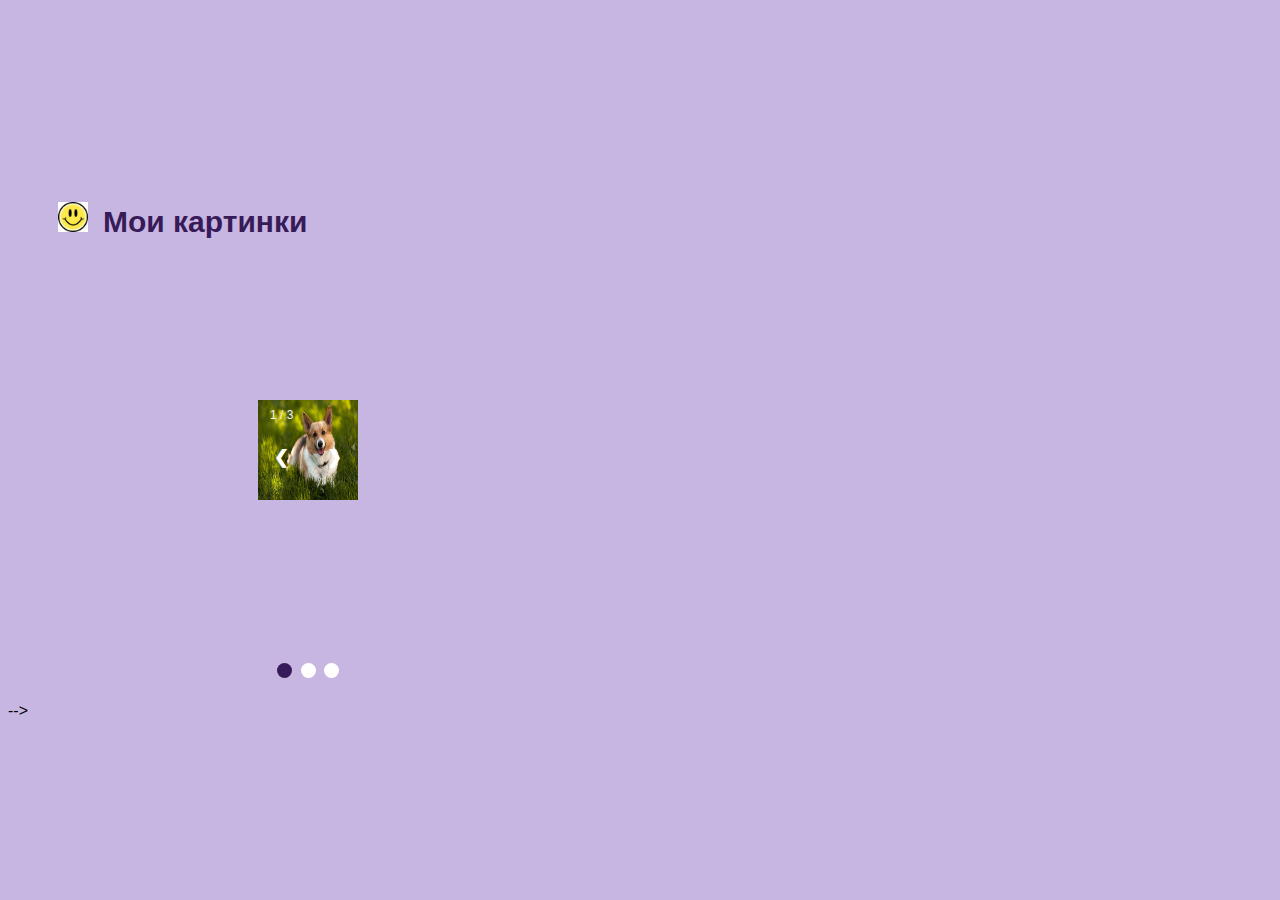
<file: index.html>
<!DOCTYPE html>
<html lang="en">
<head>
    <meta charset="UTF-8">
    <meta http-equiv="X-UA-Compatible" content="IE=edge">
    <meta name="viewport" content="width=device-width, initial-scale=1.0">
    <title>Dogs</title>
    <link rel="stylesheet" href="style.css">
</head>
<body>
  <div>
    <video autoplay muted loop id="myVideo" playsinline>
      <source src="https://cdn.pixabay.com/vimeo/788789382/Clouds%20-%20146169.mp4?width=1280&hash=05b64a63a6ea998d696348abd5312ac30f25477a" type="video/mp4">
   </video>
  </div>
    <div class="containerFour">
        <h1 class="subheading"><img class="logoOne" src="smile.webp">&ensp;Мои картинки </h1>
        <div class="slideshow-container">

          
          <div class="mySlides fade">
            <div class="numbertext">1 / 3</div>
            <img src="dog1.jpeg" width="100%" height="100%">
            </div>
        
          <div class="mySlides fade">
            <div class="numbertext">2 / 3</div>
            <img src="dog2.jpeg" style="width:100%">
          </div>
        
          <div class="mySlides fade">
            <div class="numbertext">3 / 3</div>
            <img src="dog3.jpeg" style="width:100%">
            </div>
        
        
          <a class="prev" onclick="plusSlides(-1)">&#10094;</a>
          <a class="next" onclick="plusSlides(1)">&#10095;</a>
        </div>
        <br>
        
        <div style="text-align:center">
          <span class="dot" onclick="currentSlide(1)"></span>
          <span class="dot" onclick="currentSlide(2)"></span>
          <span class="dot" onclick="currentSlide(3)"></span>
        </div>
        </div>
      <body>
        <script src="pictures.js"></script>
</html>


<!-- <a href="about.html">About</a> --> -->
</file>
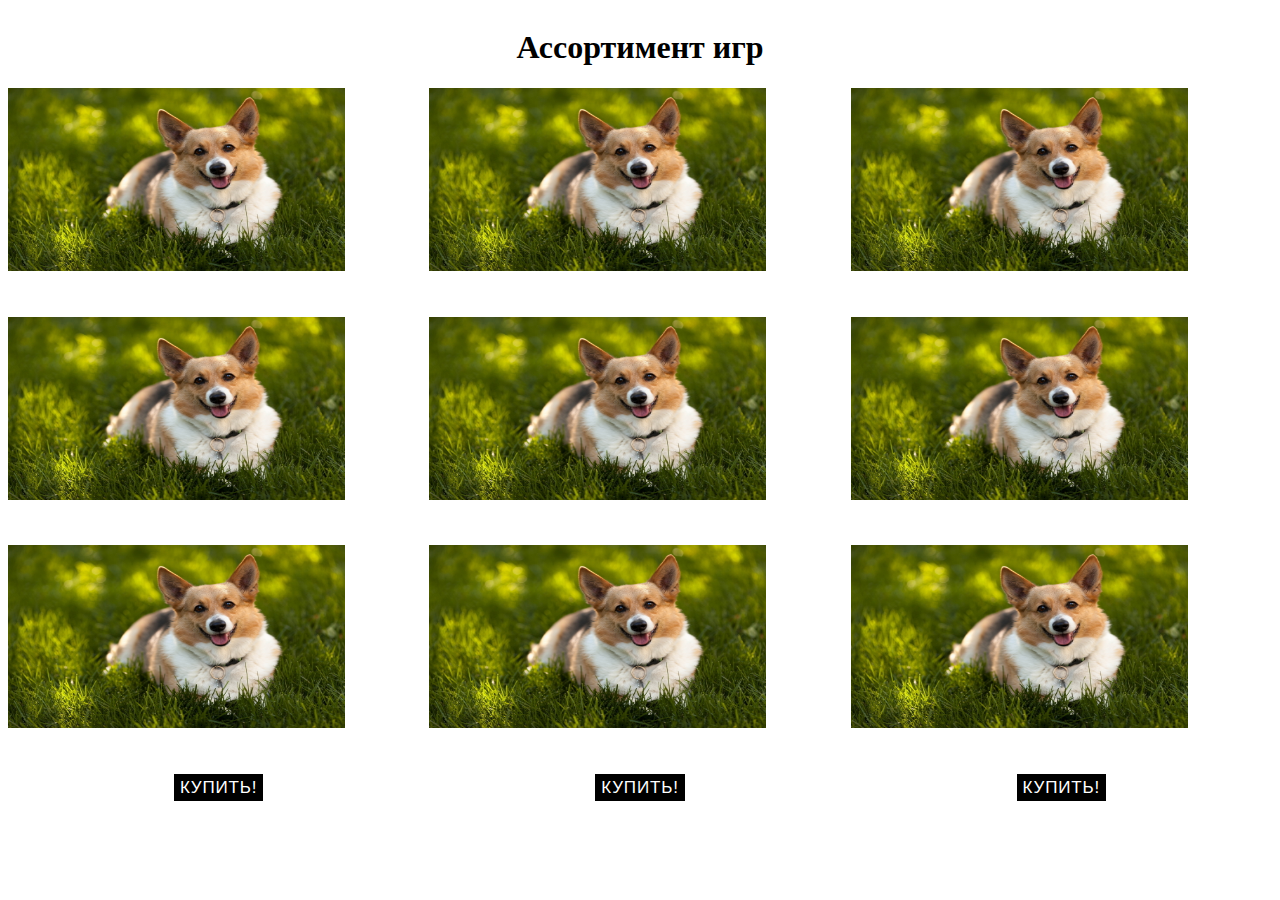
<file: indexAssort.html>
<!DOCTYPE html>
<html lang="en">
<head>
    <meta charset="UTF-8">
    <meta http-equiv="X-UA-Compatible" content="IE=edge">
    <meta name="viewport" content="width=device-width, initial-scale=1.0">
    <title>Document</title>
    <link rel="stylesheet" href="styleAssort.css">
</head>
<body>
    <div class="heading"> <h1>Ассортимент игр</h1></div>
    <div class="assortiment">
       
        <div class="pictures">
        <div class="pic"><img src="dog1.jpeg" width="80%" height="80%"></div>
        <div class="pic"><img src="dog1.jpeg" width="80%" height="80%"></div>
        <div class="pic"><img src="dog1.jpeg" width="80%" height="80%"></div>
        <button class="buttonMobile"><a href="#">КУПИТЬ!</a></button>
    </div>

        <div class="pictures">
            <div class="pic"><img src="dog1.jpeg" width="80%" height="80%"></div>
            <div class="pic"><img src="dog1.jpeg" width="80%" height="80%"></div>
            <div class="pic"><img src="dog1.jpeg" width="80%" height="80%"></div>
            <button class="buttonMobile"><a href="#">КУПИТЬ!</a></button>
        </div>

        <div class="pictures">
            <div class="pic"><img src="dog1.jpeg" width="80%" height="80%"></div>
            <div class="pic"><img src="dog1.jpeg" width="80%" height="80%"></div>
            <div class="pic"><img src="dog1.jpeg" width="80%" height="80%"></div>
            <button class="buttonMobile"><a href="#">КУПИТЬ!</a></button>
        </div>
    </div>

</body>
</html>
</file>
<file: style.css>
body {
	font-family: 'Josefin Sans', sans-serif;
	background-color: #C8B6E2;
}

.logoOne{
	width: 30px;
	height: 30px;
}

.containerFour{
    flex: 1 1 25%;
    width: 500px;
    height: 500px;
    display: flex;
    margin: 20px 50px;
    flex-direction: column;
    justify-content: center;
    background-color: #C8B6E2;
}


.subheading {
	font-size: 30px;
	color: #371B58;
}

.slideshow-container {
	max-width: 400px;
	position: relative;
	margin: auto;
}

.mySlides {
	display: none;
}

.prev, .next {
	cursor: pointer;
	position: absolute;
	top: 50%;
	width: auto;
	margin-top: -22px;
	padding: 16px;
	color: white;
	font-weight: bold;
	font-size: 18px;
	transition: 0.6s ease;
	border-radius: 0 3px 3px 0;
	user-select: none;
}

.next {
	right: 0;
	border-radius: 3px 0 0 3px;
}

.prev:hover, .next:hover {
	background-color: rgba(0,0,0,0.8);
}



.numbertext {
	color: #f2f2f2;
	font-size: 12px;
	padding: 8px 12px;
	position: absolute;
	top: 0;
}

.dot {
	cursor: pointer;
	height: 15px;
	width: 15px;
	margin: 0 2px;
	background-color: white;
	border-radius: 50%;
	display: inline-block;
	transition: background-color 0.6s ease;
}

.active, .dot:hover {
	background-color: #371B58;
}

.fade {
	animation-name: fade;
	animation-duration: 1.5s;
}

img{
	width: 100px;
	height: 100px;
}
</file>
<file: styleAssort.css>
.assortiment{
    display: flex;
    flex-direction: row;
   justify-content: space-between;
}

.pictures{
    display: flex;
    flex-direction: column; 
}

.buttonMobile{
    font-family: 'Montserrat', sans-serif;
    font-size: 20px;
    font-weight: 400;
    border: none;
    align-self: center;
    background-color: black;
}

.buttonMobile a{
    text-decoration: none;
    color: white;
    border: none;
    font-weight: 500;
    font-style: normal;
    font-size: 17px;
    letter-spacing: .05em;
    line-height: 1.5em; 
}

.buttonMobile a:hover{
color: #B7C4CF;
}

.heading{
    display: flex;
    justify-content: center;
}
</file>
